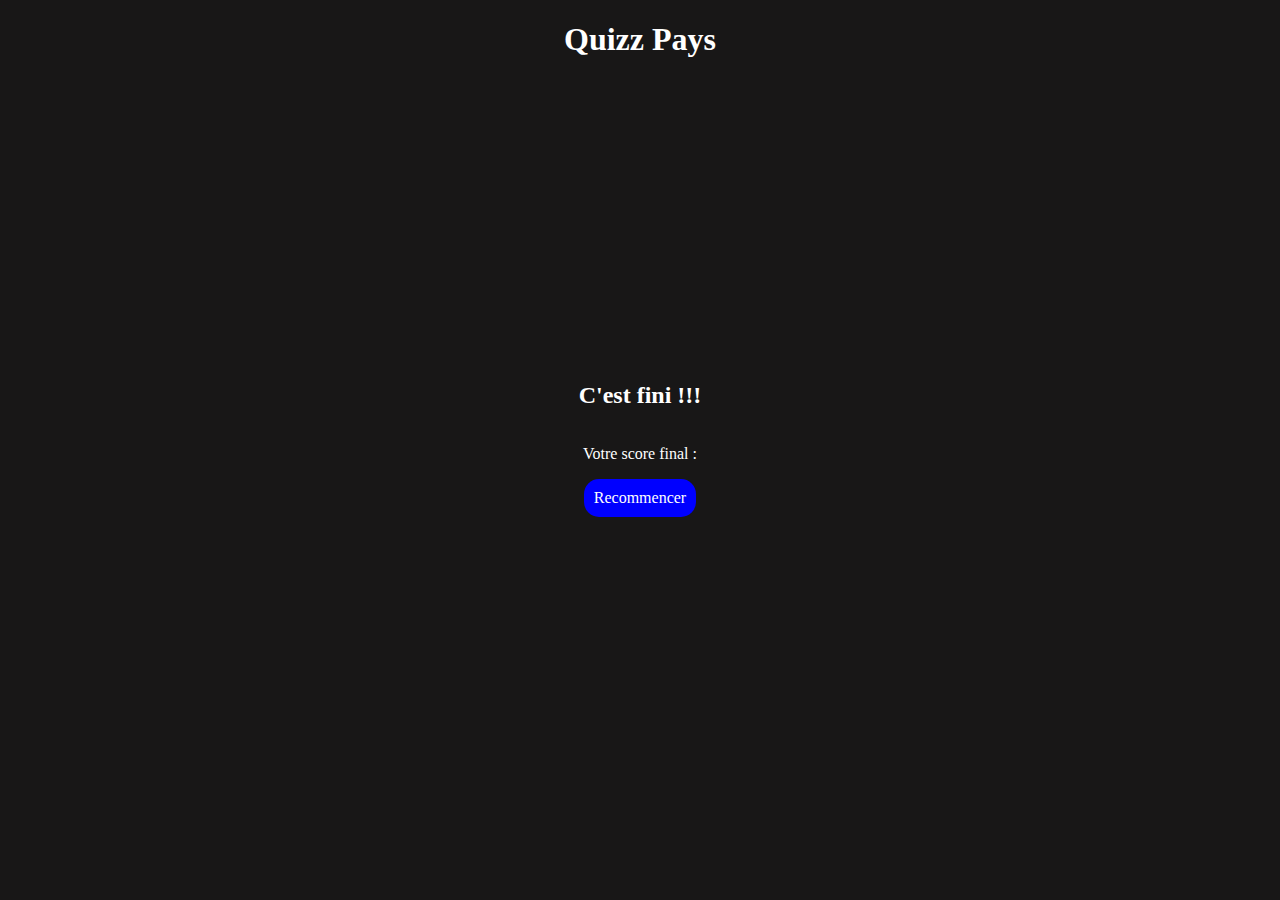
<file: end-quizz.html>
<!DOCTYPE html>
<html lang="en">
  <head>
    <meta charset="UTF-8" />
    <meta name="viewport" content="width=device-width, initial-scale=1.0" />
    <title>Quizz fini</title>
    <link rel="stylesheet" href="asset/end-quizz-style.css" />
  </head>
  <body>
    <h1>Quizz Pays</h1>
    <div id="gameFinishedDiv" class="hide">
      <h2>C'est fini !!!</h2>
      <div id="scoreFinishedDiv">
        <p>Votre score final :</p>
        <p id="scoreFinished"></p>
      </div>
      <a href="index.html" id="restart">Recommencer</a>
    </div>
    <script src="end-quizz.js"></script>
  </body>
</html>
</file>
<file: asset/end-quizz-style.css>
body {
    margin: 0;
    background-color: rgb(24, 23, 23);
    color: white;
}

h1 {
    text-align: center;
}

#gameFinishedDiv {
    display: flex;
    flex-direction: column;
    align-items: center;
    justify-content: center;
    height: 80vh;
    text-align: center;
}

#restart {
    padding: 10px;
    background-color: blue;
    text-decoration: none;
    color: white;
    border-radius: 15px;
}
</file>
